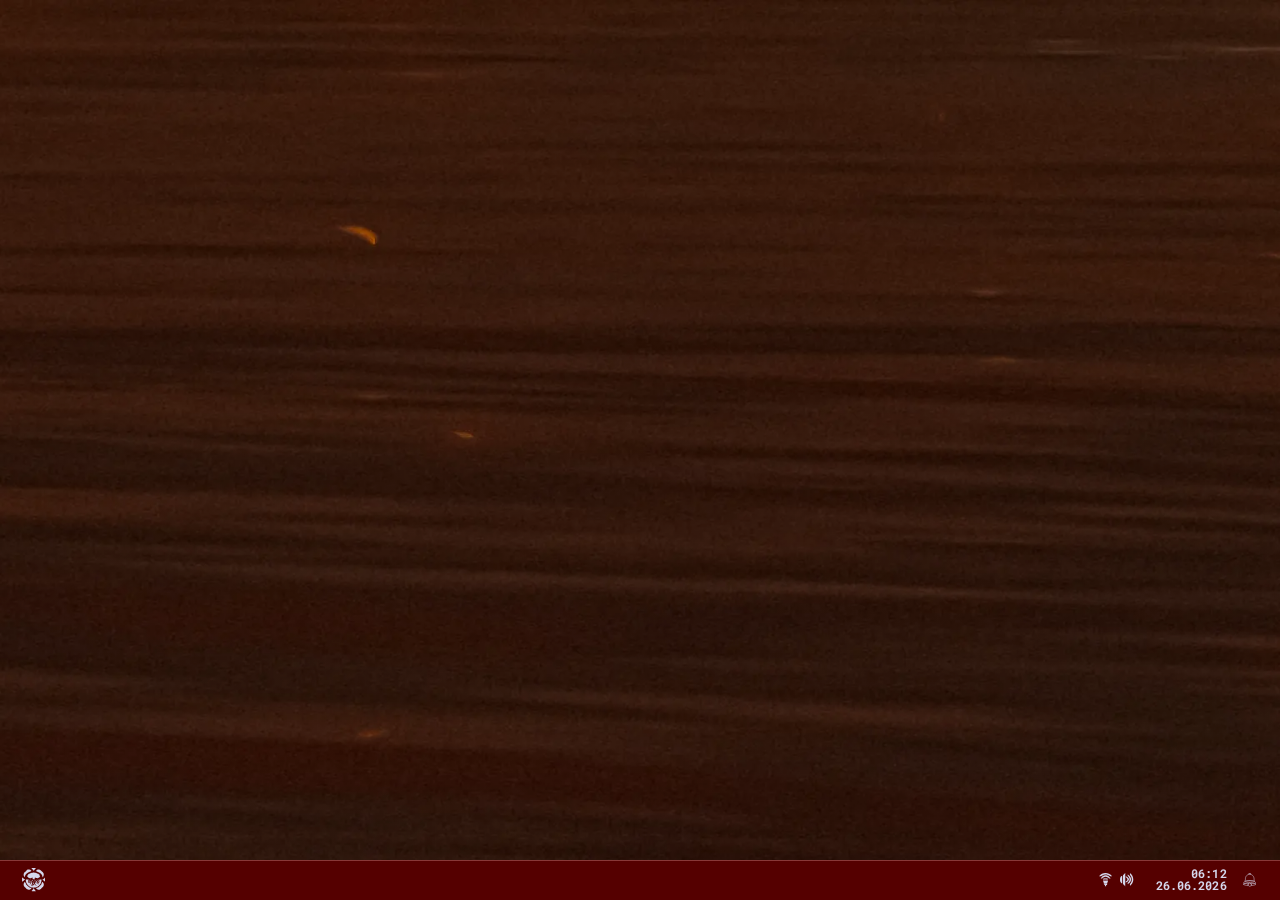
<file: index.html>
<!DOCTYPE html><html lang="en"><head><meta charSet="utf-8"/><title>Eth.Sh</title><meta name="description" content=""/><meta name="viewport" content="width=device-width, initial-scale=1"/><link rel="icon" href="/assets/image/logo/favicon.ico" sizes="any"/><meta name="next-head-count" content="5"/><link rel="preload" href="/_next/static/css/c356adbdea49b136.css" as="style"/><link rel="stylesheet" href="/_next/static/css/c356adbdea49b136.css" data-n-g=""/><noscript data-n-css=""></noscript><script defer="" nomodule="" src="/_next/static/chunks/polyfills-78c92fac7aa8fdd8.js"></script><script src="/_next/static/chunks/webpack-0b5d8249fb15f5f3.js" defer=""></script><script src="/_next/static/chunks/framework-ecc4130bc7a58a64.js" defer=""></script><script src="/_next/static/chunks/main-ac52e5f1ea1d2a16.js" defer=""></script><script src="/_next/static/chunks/pages/_app-c5e38cad263fcb37.js" defer=""></script><script src="/_next/static/chunks/55-2fbae44c3055a970.js" defer=""></script><script src="/_next/static/chunks/pages/index-d25e19edf542011d.js" defer=""></script><script src="/_next/static/bdQGt13GFDVyZowHjPNtT/_buildManifest.js" defer=""></script><script src="/_next/static/bdQGt13GFDVyZowHjPNtT/_ssgManifest.js" defer=""></script></head><body><div id="__next"><style data-emotion="css 1d3bbye">.css-1d3bbye{box-sizing:border-box;display:-webkit-box;display:-webkit-flex;display:-ms-flexbox;display:flex;-webkit-box-flex-wrap:wrap;-webkit-flex-wrap:wrap;-ms-flex-wrap:wrap;flex-wrap:wrap;width:100%;-webkit-flex-direction:row;-ms-flex-direction:row;flex-direction:row;}</style><div class="MuiGrid-root MuiGrid-container desktop- css-1d3bbye"><style data-emotion="css 15hlpvd">.css-15hlpvd{box-sizing:border-box;display:-webkit-box;display:-webkit-flex;display:-ms-flexbox;display:flex;-webkit-box-flex-wrap:wrap;-webkit-flex-wrap:wrap;-ms-flex-wrap:wrap;flex-wrap:wrap;width:100%;margin:0;-webkit-flex-direction:row;-ms-flex-direction:row;flex-direction:row;-webkit-flex-basis:100%;-ms-flex-preferred-size:100%;flex-basis:100%;-webkit-box-flex:0;-webkit-flex-grow:0;-ms-flex-positive:0;flex-grow:0;max-width:100%;}@media (min-width:360px){.css-15hlpvd{-webkit-flex-basis:100%;-ms-flex-preferred-size:100%;flex-basis:100%;-webkit-box-flex:0;-webkit-flex-grow:0;-ms-flex-positive:0;flex-grow:0;max-width:100%;}}@media (min-width:540px){.css-15hlpvd{-webkit-flex-basis:100%;-ms-flex-preferred-size:100%;flex-basis:100%;-webkit-box-flex:0;-webkit-flex-grow:0;-ms-flex-positive:0;flex-grow:0;max-width:100%;}}@media (min-width:600px){.css-15hlpvd{-webkit-flex-basis:100%;-ms-flex-preferred-size:100%;flex-basis:100%;-webkit-box-flex:0;-webkit-flex-grow:0;-ms-flex-positive:0;flex-grow:0;max-width:100%;}}@media (min-width:640px){.css-15hlpvd{-webkit-flex-basis:100%;-ms-flex-preferred-size:100%;flex-basis:100%;-webkit-box-flex:0;-webkit-flex-grow:0;-ms-flex-positive:0;flex-grow:0;max-width:100%;}}@media (min-width:720px){.css-15hlpvd{-webkit-flex-basis:100%;-ms-flex-preferred-size:100%;flex-basis:100%;-webkit-box-flex:0;-webkit-flex-grow:0;-ms-flex-positive:0;flex-grow:0;max-width:100%;}}@media (min-width:900px){.css-15hlpvd{-webkit-flex-basis:100%;-ms-flex-preferred-size:100%;flex-basis:100%;-webkit-box-flex:0;-webkit-flex-grow:0;-ms-flex-positive:0;flex-grow:0;max-width:100%;}}@media (min-width:1200px){.css-15hlpvd{-webkit-flex-basis:100%;-ms-flex-preferred-size:100%;flex-basis:100%;-webkit-box-flex:0;-webkit-flex-grow:0;-ms-flex-positive:0;flex-grow:0;max-width:100%;}}@media (min-width:1280px){.css-15hlpvd{-webkit-flex-basis:100%;-ms-flex-preferred-size:100%;flex-basis:100%;-webkit-box-flex:0;-webkit-flex-grow:0;-ms-flex-positive:0;flex-grow:0;max-width:100%;}}@media (min-width:1536px){.css-15hlpvd{-webkit-flex-basis:100%;-ms-flex-preferred-size:100%;flex-basis:100%;-webkit-box-flex:0;-webkit-flex-grow:0;-ms-flex-positive:0;flex-grow:0;max-width:100%;}}@media (min-width:1920px){.css-15hlpvd{-webkit-flex-basis:100%;-ms-flex-preferred-size:100%;flex-basis:100%;-webkit-box-flex:0;-webkit-flex-grow:0;-ms-flex-positive:0;flex-grow:0;max-width:100%;}}@media (min-width:2560px){.css-15hlpvd{-webkit-flex-basis:100%;-ms-flex-preferred-size:100%;flex-basis:100%;-webkit-box-flex:0;-webkit-flex-grow:0;-ms-flex-positive:0;flex-grow:0;max-width:100%;}}@media (min-width:3840px){.css-15hlpvd{-webkit-flex-basis:100%;-ms-flex-preferred-size:100%;flex-basis:100%;-webkit-box-flex:0;-webkit-flex-grow:0;-ms-flex-positive:0;flex-grow:0;max-width:100%;}}@media (min-width:5120px){.css-15hlpvd{-webkit-flex-basis:100%;-ms-flex-preferred-size:100%;flex-basis:100%;-webkit-box-flex:0;-webkit-flex-grow:0;-ms-flex-positive:0;flex-grow:0;max-width:100%;}}@media (min-width:7680px){.css-15hlpvd{-webkit-flex-basis:100%;-ms-flex-preferred-size:100%;flex-basis:100%;-webkit-box-flex:0;-webkit-flex-grow:0;-ms-flex-positive:0;flex-grow:0;max-width:100%;}}</style><div class="MuiGrid-root MuiGrid-container MuiGrid-item MuiGrid-grid-xs-12 desktop-content- css-15hlpvd"></div><style data-emotion="css 1ul47bz">.css-1ul47bz{box-sizing:border-box;display:-webkit-box;display:-webkit-flex;display:-ms-flexbox;display:flex;-webkit-box-flex-wrap:wrap;-webkit-flex-wrap:wrap;-ms-flex-wrap:wrap;flex-wrap:wrap;width:100%;margin:0;-webkit-flex-direction:row;-ms-flex-direction:row;flex-direction:row;}</style><div class="MuiGrid-root MuiGrid-container MuiGrid-item desktop-taskbar- css-1ul47bz"><style data-emotion="css 1wxaqej">.css-1wxaqej{box-sizing:border-box;margin:0;-webkit-flex-direction:row;-ms-flex-direction:row;flex-direction:row;}</style><div class="MuiGrid-root MuiGrid-item desktop-taskbar-icons-left css-1wxaqej"><svg data-popper-placement="start" viewBox="0 0 300.000000 300.000000" preserveAspectRatio="xMidYMid meet" xmlns="http://www.w3.org/2000/svg" class="bigger" height="300.000000pt" width="300.000000pt" version="1.0"><g transform="translate(0.000000,300.000000) scale(0.050000,-0.050000)" fill="#000000" stroke="none"><path d="M2463 5974 c-20 -25 -2 -50 105 -154 71 -68 148 -163 171 -212 23   -48 49 -88 59 -88 43 0 140 -118 153 -187 22 -121 149 -111 150 12 0 94 35   155 87 155 22 0 50 36 76 95 24 53 98 151 170 222 169 170 155 192 -113 174   -105 -8 -249 -13 -321 -13 -71 0 -216 5 -321 13 -156 10 -196 7 -216 -17z"></path><path d="M1550 5592 c-207 -33 -255 -69 -630 -475 -71 -77 -156 -156 -187   -174 -179 -104 -324 -438 -307 -706 16 -265 38 -322 183 -472 l130 -135 1 125   c0 69 8 125 18 125 9 0 24 41 31 90 8 54 24 90 40 90 14 0 31 32 37 70 6 39   26 84 43 102 17 17 31 47 31 67 0 22 19 42 49 49 26 7 55 32 62 56 17 52 43   81 104 114 25 13 45 37 45 53 0 16 12 29 26 29 15 0 62 31 105 70 44 38 90 70   104 70 14 0 25 8 25 18 0 11 29 29 65 40 36 12 109 53 162 91 54 38 144 84   200 103 57 18 112 41 122 50 10 10 46 18 80 19 37 0 108 31 180 79 66 44 129   83 140 86 52 18 -191 257 -315 310 -64 27 -330 85 -374 81 -16 -1 -93 -12   -170 -25z"></path><path d="M4180 5608 c-225 -39 -304 -76 -459 -220 -131 -121 -146 -159 -76   -186 25 -10 80 -42 122 -71 43 -29 105 -58 139 -65 34 -7 85 -25 113 -39 28   -15 70 -27 94 -27 23 0 88 -31 144 -70 56 -38 112 -70 124 -70 24 0 222 -132   297 -198 26 -23 65 -42 85 -42 20 0 37 -10 37 -22 0 -13 36 -60 81 -105 118   -121 139 -145 139 -160 0 -7 16 -30 35 -52 74 -81 85 -101 85 -150 0 -31 11   -51 29 -51 19 0 33 -31 42 -90 7 -49 22 -90 31 -90 10 0 18 -63 18 -141 0   -171 21 -168 179 21 259 312 222 838 -78 1100 -129 113 -295 277 -497 492   -182 194 -430 279 -684 236z"></path><path d="M2898 4818 c-39 -39 -77 -43 -168 -19 -54 15 -171 -2 -197 -29 -17   -17 -67 -30 -117 -31 -87 0 -156 -34 -156 -76 0 -13 -32 -23 -75 -23 -83 -1   -105 -12 -137 -70 -15 -28 -46 -42 -100 -45 -164 -11 -208 -25 -208 -67 0 -42   -4 -44 -135 -78 -84 -21 -117 -78 -65 -110 42 -26 21 -89 -35 -101 -117 -24   -154 -77 -96 -136 29 -28 26 -35 -29 -76 -70 -52 -76 -87 -19 -118 23 -12 40   -37 38 -55 -7 -68 2 -84 46 -85 25 0 62 -13 84 -30 21 -16 28 -29 15 -29 -13   0 -24 -20 -24 -45 0 -55 98 -111 123 -70 22 35 85 -7 93 -62 6 -37 20 -43 95   -43 50 0 89 -9 89 -21 0 -56 58 -81 135 -60 41 11 110 21 153 21 45 0 95 14   115 33 21 18 71 39 112 45 63 11 76 21 81 67 10 87 204 31 204 -59 0 -14 9   -26 20 -26 11 0 20 -36 20 -80 0 -44 -8 -80 -18 -80 -10 0 -23 -22 -30 -50 -7   -27 -22 -50 -32 -50 -11 0 -20 -9 -20 -20 0 -13 127 -20 340 -20 357 0 367 2   296 64 -72 62 -66 254 10 324 80 74 161 66 177 -18 5 -30 26 -42 82 -46 41 -4   75 -15 75 -25 0 -11 14 -19 30 -19 17 0 30 14 30 30 0 17 18 30 40 30 22 0 40   -9 40 -21 0 -11 16 -26 35 -33 19 -7 56 -29 83 -49 57 -44 122 -48 122 -8 0   35 63 72 114 68 88 -8 126 4 126 39 0 52 40 84 102 84 89 0 118 20 118 81 0   46 14 64 70 91 63 29 67 36 37 57 -33 25 -23 71 16 71 49 0 81 58 50 90 -17   17 -39 30 -49 30 -33 0 -65 54 -52 87 7 18 25 33 40 33 45 0 -37 72 -99 87   -54 14 -74 78 -33 103 71 44 4 110 -112 110 -48 0 -73 11 -82 35 -24 65 -92   109 -151 97 -80 -16 -175 8 -175 43 0 46 -62 84 -140 84 -54 1 -75 12 -90 46   -17 37 -38 46 -125 51 -58 3 -105 14 -105 23 0 20 -138 42 -255 41 -47 -1   -106 12 -130 29 -62 43 -147 39 -197 -11z"></path><path d="M18 3545 c-13 -34 -16 -121 -8 -225 13 -173 15 -359 5 -654 -7 -236   12 -245 181 -82 75 73 169 146 209 163 42 17 97 65 129 111 50 72 65 81 141   81 76 1 85 6 85 49 0 85 -21 112 -87 112 -76 1 -109 20 -140 81 -13 25 -63 67   -113 93 -121 63 -253 175 -289 245 -43 82 -88 92 -113 26z"></path><path d="M5810 3431 c-70 -73 -160 -142 -215 -167 -60 -26 -95 -54 -95 -76 0   -47 -59 -87 -131 -87 -128 -2 -159 -130 -37 -153 68 -12 188 -110 188 -152 0   -10 33 -32 74 -49 41 -17 136 -91 212 -164 175 -169 205 -152 184 107 -16 194   -16 424 1 646 19 261 -7 275 -181 95z"></path><path d="M4984 3028 c-20 -22 -117 -28 -475 -28 -419 0 -543 -16 -388 -50 34   -8 67 -26 72 -42 6 -15 25 -28 41 -28 27 0 102 -34 186 -83 17 -10 46 -23 65   -30 19 -6 35 -23 35 -38 0 -14 -16 -30 -35 -35 -33 -9 -33 -9 0 -12 42 -2 48   -82 6 -82 -43 0 -55 -65 -40 -220 14 -138 14 -140 -33 -140 -68 1 -91 21 -107   95 -8 36 -24 65 -37 65 -15 0 -15 7 2 24 29 29 32 116 4 116 -11 0 -20 24 -20   54 0 125 -92 206 -233 206 -155 0 -167 -39 -36 -112 21 -12 51 -46 65 -75 14   -29 39 -53 55 -53 16 0 29 -13 29 -29 0 -54 69 -180 125 -228 30 -25 55 -55   55 -65 0 -26 -81 -103 -95 -90 -11 11 -65 -78 -65 -107 0 -7 19 -33 41 -58 61   -65 75 -175 24 -191 -67 -22 -140 19 -155 87 -7 33 -21 61 -30 61 -35 0 -42   82 -11 143 42 85 40 258 -4 335 -52 91 -59 80 -70 -123 -9 -174 -62 -339 -101   -318 -7 3 -31 11 -54 17 -44 12 -55 77 -15 92 17 7 10 21 -20 43 -54 40 -57   79 -10 115 73 55 114 196 65 226 -11 7 -20 35 -20 62 0 27 -9 61 -20 74 -11   13 -39 49 -62 79 -58 77 -78 69 -78 -33 0 -66 -13 -105 -50 -148 -55 -65 -64   -142 -25 -205 18 -30 19 -44 2 -55 -12 -8 -26 -32 -30 -54 -25 -130 -137 -38   -137 112 0 92 -7 118 -30 118 -24 0 -30 -28 -30 -131 0 -97 8 -133 30 -142 17   -6 30 -24 30 -39 0 -15 -13 -28 -30 -28 -34 0 -43 -129 -11 -150 11 -6 35 -43   53 -81 18 -38 46 -69 62 -69 17 0 61 -31 100 -70 39 -38 83 -70 98 -70 20 0   28 -28 28 -100 0 -85 -6 -100 -39 -100 -40 0 -101 49 -101 81 0 29 -71 93   -118 108 -23 8 -42 22 -42 32 0 11 -18 19 -41 19 -43 0 -99 101 -99 179 0 57   -29 51 -78 -14 -23 -30 -51 -66 -62 -79 -11 -13 -20 -49 -20 -80 0 -51 -75   -166 -108 -166 -43 0 -88 80 -96 173 -6 59 -24 118 -43 137 -18 18 -33 51 -33   73 0 23 -11 37 -25 32 -32 -11 -46 -372 -16 -402 52 -52 -2 -213 -71 -213 -39   0 -44 13 -52 160 -13 219 -38 226 -173 48 -99 -129 -220 -108 -152 27 29 59   165 205 190 205 36 0 117 99 129 158 14 64 12 67 -32 56 -127 -33 -129 96 -3   164 39 20 45 38 42 138 -3 105 -4 108 -15 34 -21 -140 -95 -209 -158 -146 -36   36 -30 196 9 239 27 30 28 37 5 37 -68 0 -108 85 -106 225 0 74 -6 135 -15   135 -10 0 -17 -18 -17 -39 0 -22 -18 -49 -40 -61 -22 -12 -40 -35 -40 -51 0   -17 -13 -35 -30 -42 -19 -7 -30 -37 -30 -80 0 -42 -11 -73 -30 -80 -36 -14   -40 -67 -5 -67 33 0 86 -166 57 -176 -28 -9 -29 -124 -2 -124 37 0 21 -61 -30   -116 -27 -29 -50 -77 -50 -105 0 -66 -34 -99 -104 -99 -70 0 -79 88 -16 155   43 46 59 245 20 245 -11 0 -20 23 -20 50 0 28 9 50 20 50 28 0 25 61 -5 126   -52 112 -94 48 -95 -142 0 -143 -95 -233 -130 -124 -7 22 -22 35 -33 28 -79   -49 -114 94 -38 158 33 28 65 73 72 102 8 29 21 57 31 63 10 6 36 52 59 101   26 58 60 97 94 110 125 47 114 118 -17 118 -133 0 -347 -219 -279 -287 85 -85   -27 -298 -139 -263 -50 16 -59 150 -10 150 51 0 35 79 -20 100 -69 26 -67 104   3 150 50 33 51 37 19 61 -43 31 19 109 86 109 21 0 43 14 49 30 7 17 31 30 55   30 24 0 55 16 69 35 35 47 307 44 334 -4 21 -39 63 -40 94 -2 13 16 50 34 83   41 153 34 -16 47 -624 49 -408 1 -676 9 -700 22 -85 45 4 -683 98 -809 10 -12   38 -71 63 -132 227 -542 1006 -1100 1535 -1100 35 0 69 -9 76 -20 15 -24 403   -27 418 -3 6 9 37 18 70 19 223 6 633 160 881 330 201 138 641 634 641 722 0   8 26 67 58 130 123 250 230 981 126 870z"></path><path d="M3652 2983 c-7 -11 15 -26 48 -33 33 -7 60 -26 60 -42 0 -36 22 -36   71 1 22 17 56 30 76 30 20 1 33 12 28 26 -10 30 -266 46 -283 18z"></path><path d="M2700 2900 c-46 -44 -92 -80 -102 -80 -10 0 -18 -14 -18 -31 0 -18   -14 -46 -31 -63 -43 -43 -31 -153 19 -163 48 -9 129 78 145 157 7 33 20 66 30   72 9 6 17 28 17 49 0 22 12 39 28 39 15 0 32 23 37 50 14 73 -28 63 -125 -30z"></path><path d="M3210 2960 c-7 -11 6 -44 29 -73 22 -29 41 -68 41 -87 0 -109 134   -267 188 -221 36 29 43 112 12 131 -11 7 -20 26 -20 43 0 38 -80 126 -115 127   -14 0 -25 14 -25 30 0 17 -13 30 -30 30 -16 0 -30 9 -30 20 0 26 -34 26 -50 0z"></path><path d="M3100 2560 c0 -66 7 -120 16 -120 9 0 26 -25 38 -55 20 -51 22 -47   24 49 1 57 -7 109 -18 116 -11 7 -20 39 -20 71 0 33 -9 59 -20 59 -11 0 -20   -53 -20 -120z"></path><path d="M2893 2647 c-7 -8 -13 -35 -13 -60 0 -26 -9 -47 -20 -47 -11 0 -20   -38 -19 -85 0 -79 2 -82 30 -46 16 21 29 63 29 94 0 30 9 60 20 67 11 7 20 30   20 51 0 39 -22 51 -47 26z"></path><path d="M646 2307 c-53 -63 -112 -130 -131 -150 -86 -91 -120 -459 -62 -675   50 -188 166 -353 308 -440 90 -56 199 -171 324 -340 149 -203 359 -293 671   -288 114 2 217 12 230 22 13 10 51 25 84 33 33 8 114 60 180 117 178 153 198   185 135 208 -38 14 -138 81 -181 121 -15 14 -45 25 -66 25 -22 0 -59 13 -84   28 -24 16 -82 34 -128 42 -98 15 -329 180 -374 265 -28 54 -177 202 -358 354   -52 43 -94 89 -94 102 0 13 -13 35 -29 48 -15 13 -43 75 -61 137 -18 63 -42   130 -52 149 -10 19 -18 48 -18 64 0 36 -158 291 -181 291 -9 0 -60 -51 -113   -113z"></path><path d="M5193 2337 c-29 -44 -53 -87 -53 -96 0 -8 -18 -31 -40 -51 -25 -22   -40 -62 -40 -102 0 -36 -9 -71 -20 -78 -11 -7 -20 -28 -20 -47 0 -107 -210   -384 -345 -455 -30 -16 -55 -42 -55 -59 0 -16 -22 -40 -50 -52 -27 -13 -55   -40 -61 -60 -27 -84 -274 -293 -388 -328 -61 -19 -120 -41 -131 -49 -11 -8   -47 -20 -81 -26 -62 -11 -289 -148 -289 -174 0 -53 290 -284 376 -300 52 -10   134 -26 182 -37 79 -17 269 -13 372 7 70 14 279 162 351 249 142 171 326 361   350 361 13 0 61 37 106 81 327 328 350 825 52 1156 -137 153 -153 157 -216 60z"></path><path d="M2926 2213 c-75 -77 -78 -86 -53 -133 14 -27 27 -66 27 -85 0 -19 14   -35 30 -35 17 0 30 -13 30 -28 0 -31 54 -58 82 -41 10 6 18 24 18 40 0 16 7   29 15 29 69 0 84 209 20 262 -25 21 -55 46 -67 56 -16 13 -49 -9 -102 -65z"></path><path d="M2941 721 c-12 -21 -16 -51 -10 -68 8 -18 -19 -54 -72 -96 -46 -37   -105 -109 -131 -160 -26 -52 -98 -149 -161 -216 -139 -151 -129 -172 78 -164   247 9 519 6 664 -8 249 -23 348 41 199 130 -38 22 -75 56 -82 76 -7 19 -33 53   -59 75 -25 22 -67 81 -93 130 -26 50 -68 100 -93 113 -61 31 -80 64 -81 140 0   90 -118 126 -159 48z"></path></g></svg></div><div class="MuiGrid-root MuiGrid-container MuiGrid-item desktop-taskbar-icons-middle css-1ul47bz"></div><div class="MuiGrid-root MuiGrid-container MuiGrid-item desktop-taskbar-icons-right css-1ul47bz"><svg data-popper-placement="start" viewBox="0 0 300.000000 300.000000" preserveAspectRatio="xMidYMid meet" xmlns="http://www.w3.org/2000/svg" height="300.000000pt" width="300.000000pt" version="1.0"><g transform="translate(0.000000,300.000000) scale(0.050000,-0.050000)" fill="#000000" stroke="none"><path d="M2880 5985 c-1088 -50 -2081 -537 -2766 -1355 l-101 -120 446 -5   c353 -5 451 0 469 21 38 46 216 184 372 288 1107 741 2637 655 3652 -206 l127   -108 441 0 c521 0 502 -32 182 304 -737 771 -1826 1227 -2822 1181z"></path><path d="M2920 4999 c-27 -8 -93 -16 -145 -17 -651 -14 -1445 -544 -1932   -1290 -147 -224 -161 -212 237 -212 315 0 340 3 340 36 0 52 321 358 500 478   675 452 1427 454 2090 6 181 -123 487 -410 502 -472 l12 -48 338 0 c398 0 384   -15 218 229 -521 764 -1175 1202 -1894 1270 -102 10 -192 22 -200 26 -9 5 -38   2 -66 -6z"></path><path d="M2190 3616 c-188 -66 -230 -188 -230 -670 l0 -366 120 0 119 0 6 395   c5 393 5 395 50 401 l45 7 0 -402 c0 -386 1 -401 40 -401 37 0 39 17 45 395 5   393 5 395 50 401 l45 7 0 -402 c0 -388 1 -401 40 -401 39 0 40 13 40 400 0   387 1 400 40 400 39 0 40 -13 40 -400 l0 -400 50 0 50 0 0 400 c0 387 1 400   40 400 39 0 40 -13 40 -400 0 -387 1 -400 40 -400 39 0 40 13 40 400 l0 400   50 0 50 0 0 -400 c0 -387 1 -400 40 -400 39 0 40 13 40 400 l0 400 45 0 45 0   -6 -400 -6 -400 51 0 51 0 0 400 c0 387 1 400 40 400 39 0 40 -13 40 -400 0   -387 1 -400 40 -400 39 0 40 13 40 400 l0 400 50 0 50 0 0 -400 c0 -387 1   -400 40 -400 39 0 40 13 40 400 l0 400 50 0 50 0 0 -400 0 -400 121 0 122 0   -7 415 c-10 669 25 646 -975 643 -439 -1 -734 -9 -771 -22z"></path><path d="M1820 2450 c0 -38 8 -70 17 -70 16 0 223 -492 223 -531 0 -10 13 -43   28 -72 15 -29 43 -137 63 -240 49 -262 -34 -237 799 -237 820 0 752 -16 787   183 32 182 188 648 244 727 7 11 25 54 38 95 13 41 32 75 43 75 10 0 18 32 18   70 0 75 -49 101 -66 35 -9 -33 -9 -33 -12 0 -2 33 -68 35 -1092 35 l-1090 0 0   -70z"></path><path d="M2193 1197 c-6 -24 7 -97 28 -161 32 -95 35 -126 16 -161 -32 -61   -56 -174 -43 -207 8 -23 140 -28 748 -28 l738 0 0 79 c0 44 -15 111 -34 150   -31 67 -31 75 0 142 19 39 34 106 34 150 l0 79 -738 0 -737 0 -12 -43z"></path><path d="M2785 586 l-105 -8 0 -184 c0 -101 6 -231 13 -289 l13 -105 245 0   c217 0 248 4 257 35 15 46 25 519 12 531 -16 14 -320 28 -435 20z"></path></g></svg><svg data-popper-placement="start" viewBox="0 0 300.000000 300.000000" preserveAspectRatio="xMidYMid meet" xmlns="http://www.w3.org/2000/svg" height="300.000000pt" width="300.000000pt" version="1.0"><g transform="translate(0.000000,300.000000) scale(0.050000,-0.050000)" fill="#000000" stroke="none"><path d="M2260 5960 c0 -22 -9 -40 -20 -40 -11 0 -20 -13 -20 -28 0 -16 -7   -32 -17 -35 -9 -4 -93 -106 -187 -227 -238 -308 -422 -485 -569 -549 -86 -37   -87 -56 -87 -2071 0 -1965 2 -2031 76 -2058 45 -17 107 -55 150 -92 139 -120   308 -304 443 -481 87 -115 166 -212 175 -216 9 -3 16 -19 16 -35 0 -15 9 -28   20 -28 11 0 20 -22 20 -50 0 -40 10 -50 50 -50 45 0 50 8 50 80 0 44 -9 80   -20 80 -11 0 -20 14 -20 30 0 17 9 30 20 30 13 0 20 977 20 2890 l0 2890 -50   0 c-37 0 -50 -11 -50 -40z"></path><path d="M4480 5540 c0 -339 6 -440 25 -440 55 -1 326 -373 480 -660 558   -1036 387 -2398 -405 -3242 l-100 -106 0 -426 c0 -234 6 -426 13 -426 32 0   306 244 492 438 1467 1532 1284 3934 -398 5238 -45 35 -88 64 -95 64 -7 0 -12   -198 -12 -440z"></path><path d="M3460 4950 c0 -304 3 -330 36 -330 55 0 308 -243 445 -426 494 -660   508 -1415 41 -2074 -119 -169 -432 -480 -483 -480 -37 0 -39 -16 -39 -330 0   -393 -16 -380 256 -204 760 495 1264 1252 1264 1897 0 72 9 117 25 124 20 8   20 10 0 11 -17 1 -25 39 -25 118 0 667 -543 1463 -1326 1941 -203 125 -194   136 -194 -247z"></path><path d="M740 4606 c-304 -108 -576 -518 -685 -1036 -80 -379 -44 -1167 63   -1367 11 -20 32 -72 47 -116 139 -401 541 -760 785 -699 l50 13 -5 1614 -5   1615 -80 4 c-44 2 -120 -11 -170 -28z"></path><path d="M2560 4340 c0 -135 8 -220 20 -220 39 0 350 -213 463 -317 568 -520   385 -1240 -418 -1651 l-65 -33 0 -210 c0 -255 -21 -250 337 -78 1366 657 1541   1631 424 2357 -225 145 -684 372 -755 372 -3 0 -6 -99 -6 -220z"></path></g></svg><div><style data-emotion="css 9l3uo3">.css-9l3uo3{margin:0;font-family:"Roboto","Helvetica","Arial",sans-serif;font-weight:400;font-size:1rem;line-height:1.5;letter-spacing:0.00938em;}</style><p class="MuiTypography-root MuiTypography-body1 h4h0 css-9l3uo3">00:00</p><p class="MuiTypography-root MuiTypography-body1 h4h0 css-9l3uo3">00.00.0</p></div><svg data-popper-placement="start" viewBox="0 0 300.000000 300.000000" preserveAspectRatio="xMidYMid meet" xmlns="http://www.w3.org/2000/svg" class="nobg" height="300.000000pt" width="300.000000pt" version="1.0"><g transform="translate(0.000000,300.000000) scale(0.050000,-0.050000)" fill="#000000" stroke="none"><path d="M2900 5982 c0 -9 -16 -23 -35 -30 -105 -38 -225 -142 -225 -194 0   -20 -9 -41 -20 -48 -11 -7 -20 -45 -20 -85 0 -39 -15 -88 -33 -108 -32 -36   -28 -37 102 -37 134 0 135 0 215 90 50 56 98 90 125 90 61 0 171 -57 171 -88   0 -58 72 -92 197 -92 121 0 174 46 103 90 -11 7 -20 38 -20 69 0 31 -13 67   -30 81 -16 14 -30 35 -30 47 0 36 -91 133 -125 133 -17 0 -41 14 -55 30 -14   17 -37 30 -52 30 -16 0 -28 9 -28 20 0 11 -53 20 -120 20 -66 0 -120 -8 -120   -18z"></path><path d="M2680 5400 c0 -11 -26 -20 -58 -20 -31 0 -68 -13 -82 -30 -14 -17   -58 -30 -102 -30 -43 0 -78 -9 -78 -20 0 -11 -25 -20 -57 -20 -34 0 -74 -20   -103 -50 -26 -27 -66 -50 -90 -50 -24 0 -64 -22 -90 -50 -26 -27 -58 -50 -70   -50 -13 0 -40 -18 -60 -40 -20 -22 -47 -40 -59 -40 -33 0 -331 -309 -331 -344   0 -15 -31 -59 -70 -96 -38 -37 -70 -79 -70 -92 0 -13 -17 -59 -38 -101 -21   -42 -44 -90 -51 -107 -6 -16 -29 -57 -50 -90 -21 -33 -39 -98 -40 -145 0 -47   -10 -85 -21 -85 -11 0 -20 -40 -20 -89 0 -49 -9 -94 -20 -101 -12 -8 -20 -156   -20 -379 0 -301 -5 -371 -30 -391 -18 -15 -30 -59 -30 -112 0 -49 -9 -88 -20   -88 -11 0 -20 -31 -20 -70 0 -38 -9 -70 -20 -70 -11 0 -20 -40 -20 -89 0 -49   -8 -94 -19 -100 -24 -15 -81 -130 -81 -164 0 -32 171 -38 190 -7 7 11 47 20   89 20 50 0 81 11 88 30 7 17 37 30 71 30 33 0 65 9 72 20 7 11 56 20 110 20   54 0 103 9 110 20 7 11 69 20 139 20 94 0 130 8 138 30 9 22 45 30 142 30 74   0 131 9 131 20 0 12 99 20 258 20 204 0 262 6 282 30 37 45 756 45 773 0 9   -25 62 -30 298 -30 170 0 292 -8 299 -20 7 -11 65 -20 129 -20 79 0 124 -10   141 -30 16 -19 60 -30 121 -30 53 0 102 -9 109 -20 7 -11 65 -20 130 -20 65 0   123 -9 130 -20 7 -11 47 -20 89 -20 43 0 87 -13 101 -30 14 -17 51 -30 82 -30   32 0 58 -9 58 -20 0 -11 9 -20 20 -20 11 0 20 17 20 39 0 21 -9 44 -20 51 -11   7 -20 38 -20 70 0 32 -9 63 -20 70 -11 7 -20 38 -20 69 0 31 -13 67 -30 81   -17 14 -30 58 -30 101 0 42 -9 82 -20 89 -12 7 -20 133 -20 310 0 177 -8 303   -20 310 -11 7 -20 83 -20 169 0 114 -8 163 -30 181 -16 14 -30 51 -30 82 0 32   -9 58 -20 58 -11 0 -20 40 -20 89 0 49 -9 94 -20 101 -11 7 -20 30 -20 51 0   22 -9 39 -20 39 -11 0 -20 17 -20 38 0 20 -13 48 -30 62 -16 14 -30 42 -30 62   0 21 -9 38 -20 38 -11 0 -20 16 -20 35 0 19 -50 87 -110 150 -61 63 -110 126   -110 141 0 32 -63 94 -94 94 -11 0 -63 45 -114 100 -52 55 -106 100 -121 100   -16 0 -46 23 -67 50 -22 28 -48 50 -59 50 -34 0 -138 59 -175 100 -20 22 -57   40 -82 40 -25 0 -51 9 -58 20 -7 11 -47 20 -90 20 -43 0 -83 8 -89 19 -46 73   -831 131 -831 61z"></path><path d="M2360 2470 c-20 -24 -76 -30 -262 -30 -145 0 -238 -8 -238 -20 0 -11   -49 -20 -110 -20 -60 0 -110 -9 -110 -20 0 -11 -49 -20 -108 -20 -77 0 -111   -8 -119 -30 -7 -17 -37 -30 -71 -30 -33 0 -65 -9 -72 -20 -7 -11 -48 -20 -92   -20 -52 0 -83 -10 -91 -30 -6 -17 -36 -30 -68 -30 -31 0 -62 -9 -69 -20 -7   -11 -39 -20 -71 -20 -33 0 -59 -9 -59 -20 0 -11 -25 -20 -55 -20 -57 0 -264   -192 -266 -245 0 -14 -72 -101 -159 -195 -87 -93 -159 -186 -159 -205 -1 -19   -9 -35 -19 -35 -9 0 -32 -31 -50 -69 -18 -38 -42 -75 -53 -81 -10 -7 -19 -52   -19 -101 0 -49 -9 -89 -20 -89 -37 0 -23 -171 17 -207 34 -31 42 -27 141 87   58 66 117 120 131 120 15 0 37 14 51 30 14 17 42 30 62 30 21 0 38 9 38 20 0   11 18 20 40 20 22 0 40 9 40 20 0 11 26 20 58 20 31 0 68 14 82 30 14 17 58   30 102 30 43 0 78 9 78 20 0 11 48 20 108 20 71 0 116 10 132 30 14 17 46 30   71 30 26 0 52 9 59 20 7 11 79 20 161 20 86 0 149 8 149 20 0 11 56 20 128 20   89 0 135 9 152 30 19 22 68 30 192 30 99 0 168 8 168 20 0 13 300 20 859 20   551 0 863 -7 871 -20 7 -11 78 -20 159 -20 112 0 149 -7 158 -30 9 -23 49 -30   181 -30 93 0 175 -9 182 -20 7 -11 79 -20 160 -20 81 0 153 -9 160 -20 7 -11   47 -20 89 -20 50 0 81 -11 88 -30 8 -20 39 -30 91 -30 44 0 85 -9 92 -20 7   -11 39 -20 72 -20 34 0 64 -13 71 -30 6 -16 31 -30 55 -30 47 0 244 -91 263   -122 6 -10 25 -18 42 -18 17 0 67 -40 111 -90 110 -122 116 -117 116 92 0 171   -3 185 -50 222 -27 21 -50 56 -50 76 0 21 -9 43 -20 50 -11 7 -20 26 -20 42 0   16 -70 102 -155 190 -85 89 -158 175 -162 193 -13 59 -207 245 -255 245 -25 0   -51 9 -58 20 -7 11 -30 20 -51 20 -22 0 -39 9 -39 20 0 11 -26 20 -58 20 -31   0 -68 14 -82 30 -16 19 -60 30 -121 30 -53 0 -102 9 -109 20 -7 11 -33 20 -59   20 -25 0 -57 14 -71 30 -16 19 -60 30 -121 30 -53 0 -102 9 -109 20 -7 11 -56   20 -110 20 -54 0 -103 9 -110 20 -7 12 -119 20 -269 20 -203 0 -261 6 -281 30   -21 25 -118 30 -640 30 -522 0 -619 -5 -640 -30z"></path><path d="M2792 1440 c-52 -55 -103 -100 -114 -100 -31 0 -178 -154 -178 -186   0 -15 -22 -48 -50 -74 -27 -26 -50 -63 -50 -82 0 -20 -9 -41 -20 -48 -33 -20   -25 -474 9 -542 42 -82 259 -308 296 -308 17 0 36 -13 42 -30 7 -16 30 -30 52   -30 23 0 41 -9 41 -20 0 -27 394 -27 410 0 7 11 33 20 59 20 25 0 57 14 71 30   14 17 35 30 48 30 36 0 192 167 192 206 0 19 9 34 20 34 11 0 20 17 20 39 0   21 9 44 20 51 12 7 20 120 20 271 0 159 -8 259 -20 259 -11 0 -20 16 -20 35   -1 40 -282 345 -319 345 -30 0 -99 80 -100 115 -1 14 -13 25 -29 25 -15 0 -38   14 -52 30 -63 76 -246 39 -348 -70z"></path><path d="M3553 1527 c-40 -40 -12 -208 37 -227 31 -12 50 -35 50 -60 0 -22 9   -40 20 -40 11 0 20 -16 20 -37 0 -20 23 -57 50 -83 28 -26 50 -69 50 -95 0   -26 14 -61 30 -78 24 -24 30 -86 30 -298 l0 -269 89 0 c49 0 94 9 101 20 7 11   91 20 186 21 121 0 186 9 213 30 21 16 68 29 104 29 35 0 70 9 77 20 7 11 61   20 120 20 59 0 113 9 120 20 7 11 47 20 89 20 43 0 87 13 101 30 14 17 50 30   81 30 31 0 62 9 69 20 7 11 37 20 66 21 30 0 71 13 93 30 21 16 59 29 84 29   24 0 50 9 57 20 7 11 37 20 68 20 31 0 72 18 94 42 21 24 58 50 83 60 65 25   65 152 -1 176 -25 10 -58 33 -73 51 -39 47 -188 111 -259 111 -33 0 -65 9 -72   20 -7 11 -30 20 -51 20 -22 0 -39 9 -39 20 0 11 -48 20 -108 20 -71 0 -116 10   -132 30 -16 20 -61 30 -131 30 -59 0 -112 9 -119 20 -7 11 -33 20 -57 20 -25   0 -63 13 -84 29 -28 21 -94 30 -233 30 -107 1 -199 10 -206 21 -7 11 -93 20   -192 20 -173 0 -180 2 -198 50 -19 49 -187 77 -227 37z"></path><path d="M2150 1460 c-7 -11 -93 -20 -191 -20 -106 0 -179 -8 -179 -20 0 -11   -55 -20 -126 -20 -80 0 -141 -11 -165 -29 -22 -17 -72 -30 -113 -30 -40 -1   -79 -10 -86 -21 -7 -11 -69 -20 -139 -20 -88 0 -134 -9 -151 -30 -14 -16 -50   -30 -81 -30 -31 0 -62 -9 -69 -20 -7 -11 -38 -20 -70 -20 -32 0 -63 -9 -70   -20 -7 -11 -30 -20 -52 -20 -22 0 -81 -22 -130 -50 -49 -27 -101 -50 -115 -50   -44 0 -133 -116 -133 -174 0 -73 91 -166 163 -166 30 0 60 -9 67 -20 7 -11 33   -20 57 -20 25 0 63 -13 84 -29 22 -17 63 -30 93 -30 29 -1 59 -10 66 -21 7   -11 38 -20 69 -20 31 0 67 -13 81 -30 14 -17 58 -30 101 -30 42 0 82 -9 89   -20 7 -11 70 -20 140 -20 70 0 133 -9 140 -20 7 -11 42 -20 77 -20 36 0 83   -13 104 -29 26 -20 89 -30 190 -30 83 -1 161 -11 172 -22 12 -12 70 -19 129   -15 l108 6 6 250 c3 137 14 258 25 269 10 10 19 44 19 74 0 30 8 60 18 66 9 6   23 42 31 81 7 38 21 70 32 70 10 0 19 16 19 36 0 20 32 67 70 104 47 46 70 86   70 124 l0 56 -169 0 c-93 0 -174 -9 -181 -20z"></path></g></svg></div></div></div></div><script id="__NEXT_DATA__" type="application/json">{"props":{"pageProps":{}},"page":"/","query":{},"buildId":"bdQGt13GFDVyZowHjPNtT","nextExport":true,"autoExport":true,"isFallback":false,"scriptLoader":[]}</script></body></html>
</file>
<file: _next/static/css/c356adbdea49b136.css>
@import"https://fonts.googleapis.com/css2?family=Roboto+Mono:wght@400;700&display=swap";@import"https://fonts.googleapis.com/css2?family=Grey+Qo&family=Open+Sans:ital,wght@0,300..800;1,300..800&family=Roboto+Mono:ital,wght@0,100..700;1,100..700&display=swap";html,html body{margin:0}html body{background-color:#000}hr{border:1px inset hsla(39,26%,55%,.5);margin:5vw;width:100%}hr.space{margin:2.5vw;opacity:0}hr.mediator{width:100%;opacity:0;margin:0}div.terminal,div.terminal-content{-webkit-user-select:none;-moz-user-select:none;user-select:none;background-color:#000;height:100vh;width:100vw}div.terminal-content::-webkit-scrollbar,div.terminal::-webkit-scrollbar{-ms-overflow-style:none;scrollbar-width:none;display:none}div.terminal-content{overflow-y:scroll}div.terminal-content form{align-items:center;display:flex;width:100vw}div.terminal-content form>span{white-space:pre-wrap;pointer-events:none}div.terminal-content form>input,div.terminal-content form>span{color:#fff;font-size:clamp(11px,max(.8333333333vw,1.4814814815vh),21px)}div.terminal-content form>input{caret-color:#fff;background-color:#000;flex-grow:1;min-width:0;border:none}div.terminal-content form>input:focus{outline:none}.css-hyum1k-MuiToolbar-root{min-height:auto!important;padding:0!important}.desktop-{background-position:50%!important;background-attachment:fixed!important;background-repeat:no-repeat!important;background-size:cover!important;background:linear-gradient(rgba(0,0,0,.3),rgba(0,0,0,.2)),url(/_next/static/media/EthSh-red-sea.f5e583cc.webp);overflow:hidden;flex-flow:column;display:flex;height:100vh;width:100vw}.desktop-::-webkit-scrollbar{-ms-overflow-style:none;scrollbar-width:none;display:none}.desktop-content-{flex:1 1 auto}.desktop-taskbar-{border-top:.0925925926vh solid hsla(0,100%,86%,.3);padding:.2777777778vh 1.09375vw .3703703704vh;background-color:#500;flex:0 1 4.4444444444vh;flex-flow:row}.desktop-taskbar- svg{filter:invert(94%) sepia(2%) saturate(5843%) hue-rotate(189deg) brightness(99%) contrast(87%);padding:1.1111111111vh .3125vw;height:1.4814814815vh;width:1.4814814815vh}.desktop-taskbar- svg:hover{background-color:rgba(0,0,0,.15);border-radius:.462962963vh}.desktop-taskbar- svg.bigger{padding:.5555555556vh .15625vw;height:2.5925925926vh;width:2.5925925926vh}.desktop-taskbar- svg>g{fill:#000;pointer-events:none;stroke:none}.desktop-taskbar- svg.nobg>g{stroke-width:27.7777777778vh;stroke:#000;fill:none}.desktop-taskbar- div div{padding:.5555555556vh max(.625vw,12px) .5555555556vh max(.9375vw,18px)}.desktop-taskbar- div div:hover{background-color:rgba(0,0,0,.15);border-radius:.462962963vh}.desktop-taskbar-icons-left,.desktop-taskbar-icons-middle,.desktop-taskbar-icons-right{padding:0 max(.3125vw,6px);flex-wrap:nowrap;display:flex}.desktop-taskbar-icons-left,.desktop-taskbar-icons-right{width:min-content}.desktop-taskbar-icons-middle{flex:1 1 auto}.journal-page-{background-position:50%!important;background-attachment:fixed!important;background-repeat:no-repeat!important;background-size:cover!important;background:linear-gradient(rgba(0,0,0,.3),rgba(0,0,0,.2)),url(/_next/static/media/paper-texture-1.6909c1c6.webp);overflow:scroll;height:100vh;width:100vw}.journal-page-::-webkit-scrollbar{-ms-overflow-style:none;scrollbar-width:none;display:none}.journal-page-group-top{min-height:15%}.journal-page-group-middle{min-height:55%}.journal-page-group-bottom{min-height:20%}.journal-page-header{background:linear-gradient(90deg,#000,#000,#000,rgba(0,0,0,.8),rgba(0,0,0,.8),rgba(0,0,0,.6),rgba(0,0,0,.2));min-height:10%}.journal-page-header,.journal-page-logo{border-color:#ab966f #ab966f hsla(39,26%,55%,.75) hsla(39,26%,55%,.75);border-style:groove ridge ridge groove;border-width:.2777777778vh .15625vw;flex-direction:column;overflow:hidden;display:flex}.journal-page-logo{position:relative}.journal-page-logo>svg{filter:invert(78%) sepia(93%) saturate(324%) hue-rotate(332deg) brightness(93%) contrast(85%) drop-shadow(5px 10px 5px rgba(0,0,0,.7));padding:5%!important;position:absolute;height:90%;width:90%}.journal-page-abilities,.journal-page-age,.journal-page-appearance,.journal-page-behavior,.journal-page-class,.journal-page-encounter,.journal-page-height,.journal-page-origin,.journal-page-species,.journal-page-type,.journal-page-weaknesses,.journal-page-weight{border-color:#ab966f #ab966f hsla(39,26%,55%,.75) hsla(39,26%,55%,.75);border-style:groove ridge ridge groove;border-width:.2777777778vh .15625vw;flex-direction:column;overflow:hidden;display:flex}.journal-page-abilities,.journal-page-appearance,.journal-page-weaknesses{height:33.3333333333%}.journal-page-image{border-color:#ab966f #ab966f hsla(39,26%,55%,.75) hsla(39,26%,55%,.75);border-style:groove ridge ridge groove;border-width:.2777777778vh .15625vw;flex-direction:column;overflow:hidden;display:flex;position:relative}.journal-page-image>img{border-color:#ab966f #ab966f hsla(39,26%,55%,.75) hsla(39,26%,55%,.75);border-style:groove ridge ridge groove;border-width:20px;box-sizing:border-box;position:absolute;object-fit:cover;height:100%;width:100%}.journal-page-stamp{border-color:#ab966f #ab966f hsla(39,26%,55%,.75) hsla(39,26%,55%,.75);border-style:groove ridge ridge groove;border-width:.2777777778vh .15625vw;flex-direction:column;overflow:hidden;display:flex;position:relative}.journal-page-stamp>div{position:absolute;border-left:150px solid transparent;border-bottom:150px solid rgba(0,0,0,.7);bottom:0;right:0}.journal-page-stamp>svg{filter:invert(15%) sepia(44%) saturate(4518%) hue-rotate(348deg) brightness(85%) contrast(94%) opacity(40%) blur(1px) drop-shadow(2.5px 5px 5px rgb(0,0,0));padding:5%!important;position:absolute;height:90%;width:90%;z-index:0}div.calendar-{border:.0925925926vh solid hsla(0,0%,100%,.1);margin:0 -1.4583333333vw .9259259259vh 0;background-color:rgba(85,0,0,.8);border-radius:.462962963vh;height:43.8888888889vh;width:18.3333333333vw}div.calendar-header-{background-color:rgba(0,0,0,.3);padding:1.6666666667vh 0;height:6.6666666667vh}div.calendar-header{flex-flow:row}div.calendar-header>svg{padding:1.5740740741vh .8854166667vw;filter:invert(94%) sepia(2%) saturate(5843%) hue-rotate(189deg) brightness(99%) contrast(87%);height:1.4814814815vh;width:.8333333333vw}div.calendar-header>svg:hover{background-color:rgba(0,0,0,.15);border-radius:.462962963vh}div.calendar-header>svg.left{rotate:180deg}div.calendar-header>svg>g{pointer-events:none}div.calendar-header>.h4h2{pointer-events:all}div.calendar-header>.h4h2:hover{background-color:rgba(0,0,0,.15);border-radius:.462962963vh}div.calendar-content-{height:calc(100% - 6.6666666667vh - 4.6296296296vh);flex-direction:row;flex-wrap:wrap;display:flex}div.calendar-content->p{height:4.6296296296vh;width:2.6041666667vw;box-sizing:border-box}div.calendar-content- .day{pointer-events:all}div.calendar-content- .day.actDate{border-radius:2.3148148148vh;background-color:rgba(0,0,0,.3)}div.calendar-content- .day.other{opacity:50%}div.calendar-content- .day:hover{border-radius:2.3148148148vh;background-color:rgba(0,0,0,.15);opacity:100%}p,p.h0,p.h0h7,p.h4,p.h4h0,p.h4h1,p.h4h2,p.h4h3{font-family:Roboto Mono,monospace,sans-serif!important;color:#fff;word-break:break-word;white-space:pre-wrap;margin:0!important;text-align:start;font-weight:300;width:100%}p.h0,p.h0h7{-webkit-user-select:none;-moz-user-select:none;user-select:none;text-shadow:1px 1px #000,2px 2px #fff,3px 3px #fff;text-transform:uppercase;text-align:center;font-size:clamp(60px,max(3.3852403521vw,6.0168471721vh),70px);font-weight:450;cursor:default}p.h0h7{width:calc(100% - 50px)!important;margin:auto 0!important;text-overflow:ellipsis;line-height:clamp(60px,max(3.3852403521vw,6.0168471721vh),70px);white-space:nowrap;overflow:hidden;padding:0 25px}p.h1{font-family:Roboto Mono,monospace,sans-serif!important;color:#fff;margin:0 2.5vw!important;font-weight:600!important;word-break:break-word;white-space:pre-line;text-align:center;width:100%}p.h1h1{font-size:clamp(11px,max(.8333333333vw,1.4814814815vh),21px)}p.h1h2{font-size:clamp(9px,max(.729181858vw,1.296344309vh),19px)}p.h1h3{font-size:clamp(7px,max(.625vw,1.1111111111vh),17px)}p.h1h4{font-size:clamp(5px,max(.5208333333vw,.9259259259vh),15px)}p.h2,p.h3{font-family:Roboto Mono,monospace,sans-serif!important;color:#fff;margin:0 2.5vw!important;font-weight:600!important;word-break:break-word;white-space:pre-line;text-align:center;width:100%}p.h4,p.h4h0,p.h4h1,p.h4h2,p.h4h3{-webkit-user-select:none;-moz-user-select:none;user-select:none;filter:invert(94%) sepia(2%) saturate(5843%) hue-rotate(189deg) brightness(99%) contrast(87%);color:#000;white-space:pre-line;pointer-events:none;word-break:keep-all;text-align:center;font-weight:900;cursor:default}p.h4h0{line-height:1.2962962963vh;font-size:1.2962962963vh;text-align:end}p.h4h1{line-height:1.5740740741vh;padding-top:.0925925926vh;font-size:1.5740740741vh}p.h4h1 span{pointer-events:all}p.h4h2{line-height:1.4814814815vh;font-size:1.4814814815vh;padding:1.5740740741vh 0}p.h4h3{line-height:1.2962962963vh;font-size:1.2962962963vh;padding:1.6666666667vh 0;font-weight:600}p.h5,p.h6{font-family:Roboto Mono,monospace,sans-serif!important;color:#fff;margin:0 2.5vw!important;font-weight:600!important;word-break:break-word;white-space:pre-line;text-align:center;width:100%}p.h7,p.h7h0,p.h7h1,p.h7h2,p.h7h3,p.h7h4,p.h7h5,p.h7h9{font-family:Roboto Mono,monospace,sans-serif!important;color:hsla(0,0%,100%,.9);font-weight:400!important;margin:auto 0!important;width:calc(100% - 10px);text-overflow:ellipsis;white-space:nowrap;overflow:hidden;padding:0 5px}p.h7h0{background:linear-gradient(90deg,#000,#000,rgba(0,0,0,.8),rgba(0,0,0,.8),rgba(0,0,0,.6));font-weight:700!important;text-transform:uppercase;width:calc(100% - 30px);margin:0!important;font-size:clamp(15px,max(1.0416666667vw,1.8518518519vh),25px);padding:0 15px}p.h7h1{font-size:clamp(3px,max(.4166666667vw,.7407407407vh),13px)}p.h7h2{font-size:clamp(5px,max(.5208333333vw,.9259259259vh),15px)}p.h7h3{font-size:clamp(9px,max(.729181858vw,1.296344309vh),19px)}p.h7h4{font-size:clamp(11px,max(.8333333333vw,1.4814814815vh),21px)}p.h7h5{font-weight:500!important;font-size:clamp(15px,max(1.0416666667vw,1.8518518519vh),25px)}p.h7h9{font-family:Grey Qo,cursive!important;transform-origin:bottom right;width:min-content!important;font-weight:900!important;text-transform:uppercase;transform:rotate(-45deg);line-height:clamp(75px,max(4.1666666667vw,7.4074074074vh),85px);margin:0!important;font-size:clamp(75px,max(4.1666666667vw,7.4074074074vh),85px);position:absolute;bottom:55px;right:-10px;z-index:1}p.h8h1{pointer-events:none;font-size:clamp(11px,max(.8333333333vw,1.4814814815vh),21px);font-weight:300}p.h9{font-family:Roboto Mono,monospace,sans-serif!important;border-bottom:2px double #ab966f;border-top:1px double #ab966f;line-height:50px;color:#fff;padding:0 5px 0 0!important;font-weight:900!important;margin:0!important;text-transform:uppercase;text-align:center}
</file>
